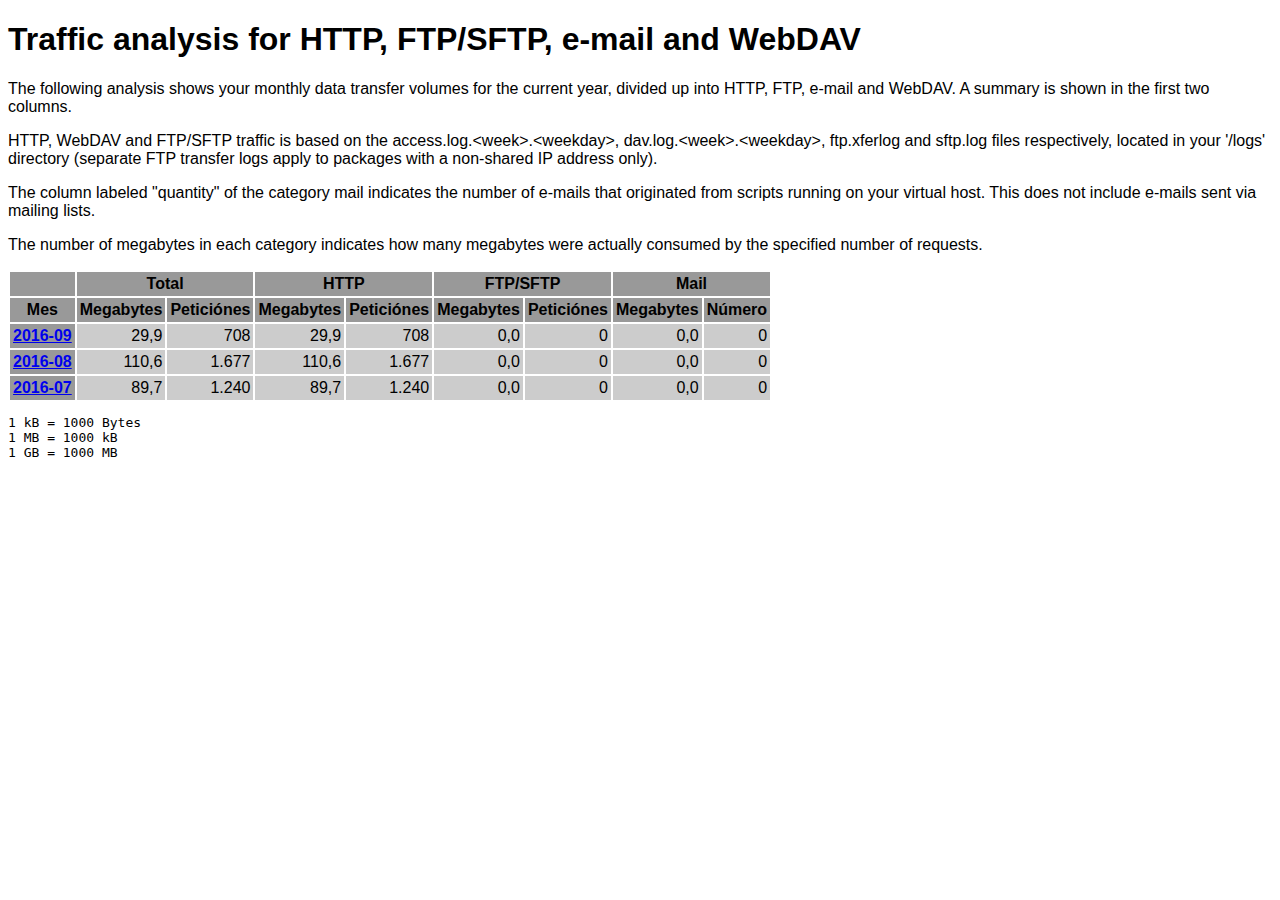
<file: logs/traffic.html/index.html>
<!DOCTYPE HTML PUBLIC "-//W3C//DTD HTML 4.01 Transitional//EN" "http://www.w3.org/TR/html4/loose.dtd">

<html>
<head>
<meta http-equiv="Content-Type" content="text/html; charset=utf-8">
<title>traffic.html</title>
<style type="text/css">
<!--
  em,h1,h2,h3,h4,h5,h6,form,input,br,hr,p,td,th,li,ul {
  font-family:Verdana,Arial,Helvetica,sans-serif; }

  td {color:#000000; background-color:#cccccc;}

  th {color:#000000; background-color:#999999;}
-->
</style>
</head>

<body bgcolor="#FFFFFF">


<!-- HEADER -->
<h1>Traffic analysis for HTTP, FTP/SFTP, e-mail and WebDAV</h1>
<p>
The following analysis shows your monthly data transfer volumes for
the current year, divided up into HTTP, FTP, e-mail and WebDAV.
A summary is shown in the first two columns.
</p>

<p>
HTTP, WebDAV and FTP/SFTP traffic is based on the access.log.&lt;week&gt;.&lt;weekday&gt;,
dav.log.&lt;week&gt;.&lt;weekday&gt;, ftp.xferlog and sftp.log files
respectively, located in your '/logs' directory (separate FTP transfer logs
apply to packages with a non-shared IP address only).
</p>

<p>
The column labeled "quantity" of the category mail indicates the number
of e-mails that originated from scripts running on your virtual host.
This does not include e-mails sent via mailing lists.
</p>

<p>
The number of megabytes in each category indicates how many megabytes
were actually consumed by the specified number of requests.
</p>

<table border="0" cellspacing="2" cellpadding="3">
<thead>
<tr>
<th></th>
<th colspan="2">Total</th>
<th colspan="2">HTTP</th>
<th colspan="2">FTP/SFTP</th>
<th colspan="2">Mail</th>
</tr>
</thead>
<tbody>
<tr>
<th>Mes</th>
<th>Megabytes</th><th>Peticiónes</th>
<th>Megabytes</th><th>Peticiónes</th>
<th>Megabytes</th><th>Peticiónes</th>
<th>Megabytes</th><th>Número</th>
</tr>
<tr><th><a href="09.html">2016-09</a></th>
<td align="right">29,9</td><td align="right" style="border-left:0px;">708</td>
<td align="right">29,9</td><td align="right" style="border-left:0px;">708</td>
<td align="right">0,0</td><td align="right" style="border-left:0px;">0</td>
<td align="right">0,0</td><td align="right" style="border-left:0px;">0</td>
</tr>
<!-- 2016-09 29.888 708 29.888 708 0.000 0 0.000 0 -->
<tr><th><a href="08.html">2016-08</a></th>
<td align="right">110,6</td><td align="right" style="border-left:0px;">1.677</td>
<td align="right">110,6</td><td align="right" style="border-left:0px;">1.677</td>
<td align="right">0,0</td><td align="right" style="border-left:0px;">0</td>
<td align="right">0,0</td><td align="right" style="border-left:0px;">0</td>
</tr>
<!-- 2016-08 110.586 1677 110.586 1677 0.000 0 0.000 0 -->
<tr><th><a href="07.html">2016-07</a></th>
<td align="right">89,7</td><td align="right" style="border-left:0px;">1.240</td>
<td align="right">89,7</td><td align="right" style="border-left:0px;">1.240</td>
<td align="right">0,0</td><td align="right" style="border-left:0px;">0</td>
<td align="right">0,0</td><td align="right" style="border-left:0px;">0</td>
</tr>
<!-- 2016-07 89.706 1240 89.706 1240 0.000 0 0.000 0 -->
</tbody>
</table>

<!-- FOOTER -->
<pre>
1 kB = 1000 Bytes
1 MB = 1000 kB
1 GB = 1000 MB
</pre>


</body>
</html>
</file>
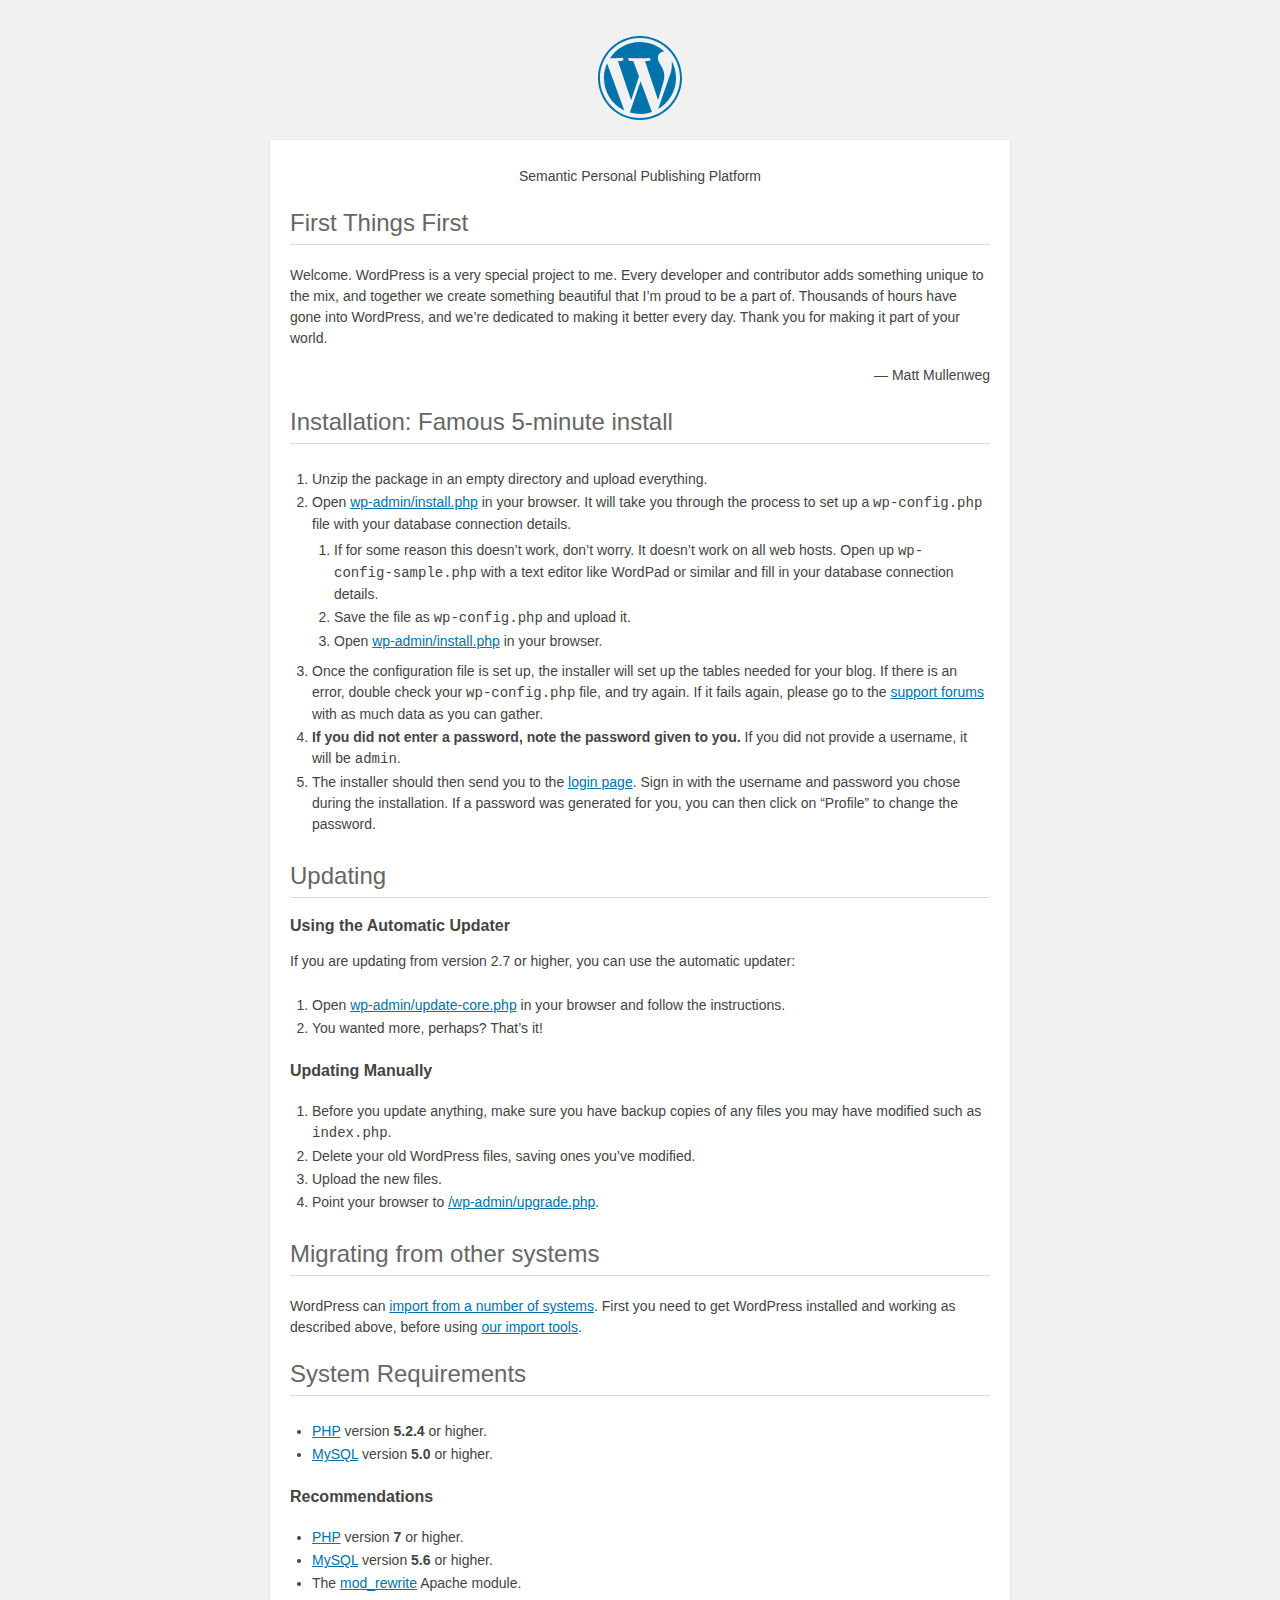
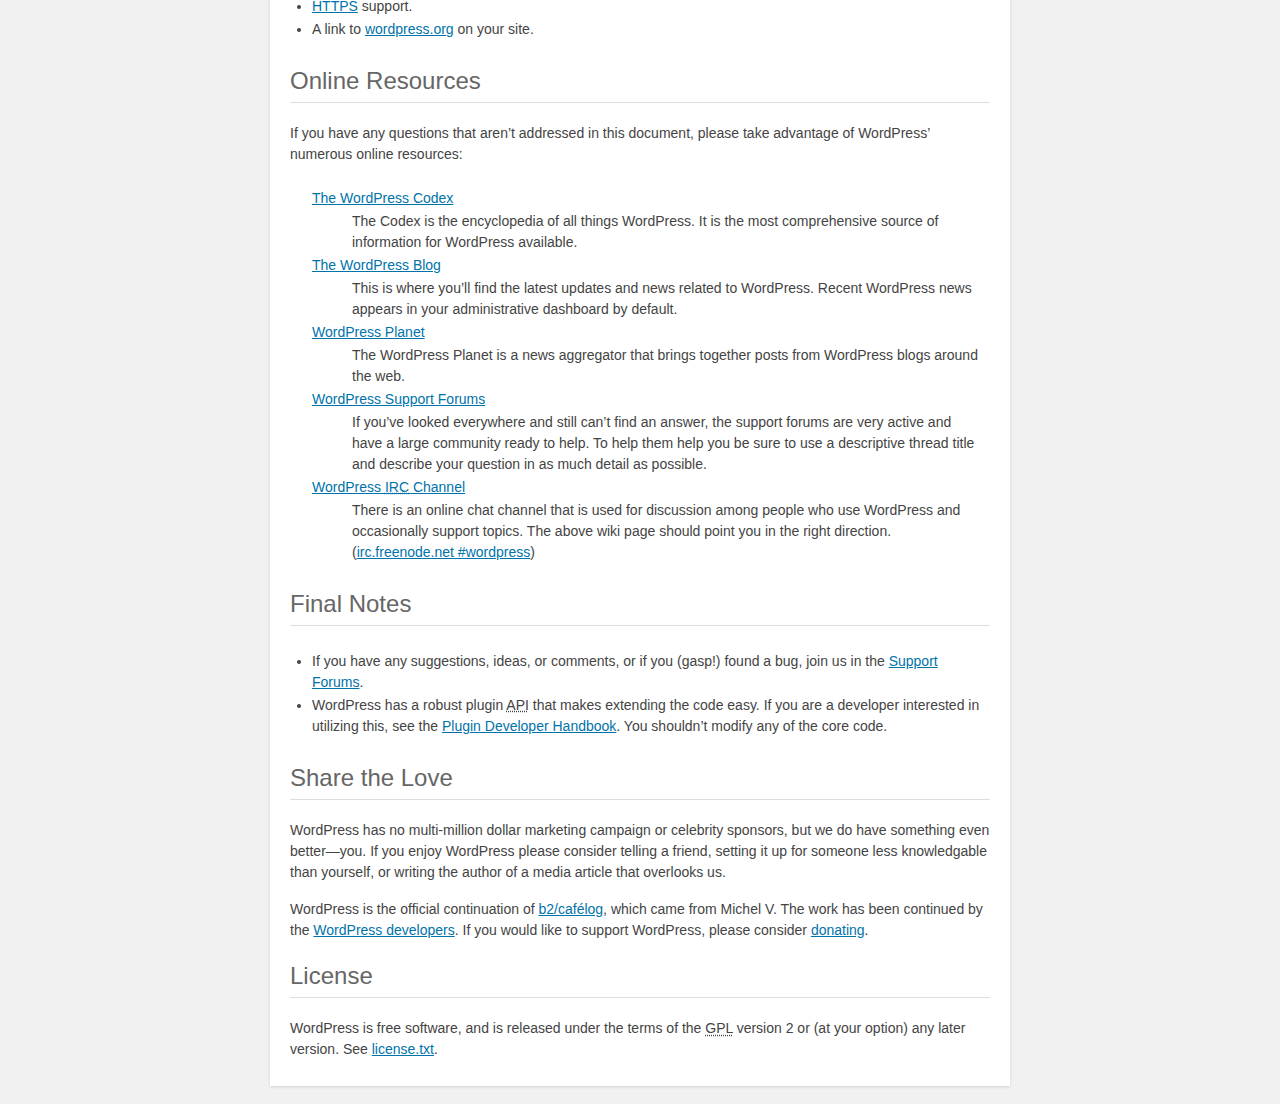
<file: wordpress/readme.html>
<!DOCTYPE html>
<html>
<head>
	<meta name="viewport" content="width=device-width" />
	<meta http-equiv="Content-Type" content="text/html; charset=utf-8" />
	<title>WordPress &#8250; ReadMe</title>
	<link rel="stylesheet" href="wp-admin/css/install.css?ver=20100228" type="text/css" />
</head>
<body>
<h1 id="logo">
	<a href="https://wordpress.org/"><img alt="WordPress" src="wp-admin/images/wordpress-logo.png" /></a>
</h1>
<p style="text-align: center">Semantic Personal Publishing Platform</p>

<h2>First Things First</h2>
<p>Welcome. WordPress is a very special project to me. Every developer and contributor adds something unique to the mix, and together we create something beautiful that I&#8217;m proud to be a part of. Thousands of hours have gone into WordPress, and we&#8217;re dedicated to making it better every day. Thank you for making it part of your world.</p>
<p style="text-align: right">&#8212; Matt Mullenweg</p>

<h2>Installation: Famous 5-minute install</h2>
<ol>
	<li>Unzip the package in an empty directory and upload everything.</li>
	<li>Open <span class="file"><a href="wp-admin/install.php">wp-admin/install.php</a></span> in your browser. It will take you through the process to set up a <code>wp-config.php</code> file with your database connection details.
		<ol>
			<li>If for some reason this doesn&#8217;t work, don&#8217;t worry. It doesn&#8217;t work on all web hosts. Open up <code>wp-config-sample.php</code> with a text editor like WordPad or similar and fill in your database connection details.</li>
			<li>Save the file as <code>wp-config.php</code> and upload it.</li>
			<li>Open <span class="file"><a href="wp-admin/install.php">wp-admin/install.php</a></span> in your browser.</li>
		</ol>
	</li>
	<li>Once the configuration file is set up, the installer will set up the tables needed for your blog. If there is an error, double check your <code>wp-config.php</code> file, and try again. If it fails again, please go to the <a href="https://wordpress.org/support/" title="WordPress support">support forums</a> with as much data as you can gather.</li>
	<li><strong>If you did not enter a password, note the password given to you.</strong> If you did not provide a username, it will be <code>admin</code>.</li>
	<li>The installer should then send you to the <a href="wp-login.php">login page</a>. Sign in with the username and password you chose during the installation. If a password was generated for you, you can then click on &#8220;Profile&#8221; to change the password.</li>
</ol>

<h2>Updating</h2>
<h3>Using the Automatic Updater</h3>
<p>If you are updating from version 2.7 or higher, you can use the automatic updater:</p>
<ol>
	<li>Open <span class="file"><a href="wp-admin/update-core.php">wp-admin/update-core.php</a></span> in your browser and follow the instructions.</li>
	<li>You wanted more, perhaps? That&#8217;s it!</li>
</ol>

<h3>Updating Manually</h3>
<ol>
	<li>Before you update anything, make sure you have backup copies of any files you may have modified such as <code>index.php</code>.</li>
	<li>Delete your old WordPress files, saving ones you&#8217;ve modified.</li>
	<li>Upload the new files.</li>
	<li>Point your browser to <span class="file"><a href="wp-admin/upgrade.php">/wp-admin/upgrade.php</a>.</span></li>
</ol>

<h2>Migrating from other systems</h2>
<p>WordPress can <a href="https://codex.wordpress.org/Importing_Content">import from a number of systems</a>. First you need to get WordPress installed and working as described above, before using <a href="wp-admin/import.php" title="Import to WordPress">our import tools</a>.</p>

<h2>System Requirements</h2>
<ul>
	<li><a href="https://secure.php.net/">PHP</a> version <strong>5.2.4</strong> or higher.</li>
	<li><a href="https://www.mysql.com/">MySQL</a> version <strong>5.0</strong> or higher.</li>
</ul>

<h3>Recommendations</h3>
<ul>
	<li><a href="https://secure.php.net/">PHP</a> version <strong>7</strong> or higher.</li>
	<li><a href="https://www.mysql.com/">MySQL</a> version <strong>5.6</strong> or higher.</li>
	<li>The <a href="https://httpd.apache.org/docs/2.2/mod/mod_rewrite.html">mod_rewrite</a> Apache module.</li>
	<li><a href="https://wordpress.org/news/2016/12/moving-toward-ssl/">HTTPS</a> support.</li>
	<li>A link to <a href="https://wordpress.org/">wordpress.org</a> on your site.</li>
</ul>

<h2>Online Resources</h2>
<p>If you have any questions that aren&#8217;t addressed in this document, please take advantage of WordPress&#8217; numerous online resources:</p>
<dl>
	<dt><a href="https://codex.wordpress.org/">The WordPress Codex</a></dt>
		<dd>The Codex is the encyclopedia of all things WordPress. It is the most comprehensive source of information for WordPress available.</dd>
	<dt><a href="https://wordpress.org/news/">The WordPress Blog</a></dt>
		<dd>This is where you&#8217;ll find the latest updates and news related to WordPress. Recent WordPress news appears in your administrative dashboard by default.</dd>
	<dt><a href="https://planet.wordpress.org/">WordPress Planet</a></dt>
		<dd>The WordPress Planet is a news aggregator that brings together posts from WordPress blogs around the web.</dd>
	<dt><a href="https://wordpress.org/support/">WordPress Support Forums</a></dt>
		<dd>If you&#8217;ve looked everywhere and still can&#8217;t find an answer, the support forums are very active and have a large community ready to help. To help them help you be sure to use a descriptive thread title and describe your question in as much detail as possible.</dd>
	<dt><a href="https://codex.wordpress.org/IRC">WordPress <abbr title="Internet Relay Chat">IRC</abbr> Channel</a></dt>
		<dd>There is an online chat channel that is used for discussion among people who use WordPress and occasionally support topics. The above wiki page should point you in the right direction. (<a href="irc://irc.freenode.net/wordpress">irc.freenode.net #wordpress</a>)</dd>
</dl>

<h2>Final Notes</h2>
<ul>
	<li>If you have any suggestions, ideas, or comments, or if you (gasp!) found a bug, join us in the <a href="https://wordpress.org/support/">Support Forums</a>.</li>
	<li>WordPress has a robust plugin <abbr title="application programming interface">API</abbr> that makes extending the code easy. If you are a developer interested in utilizing this, see the <a href="https://developer.wordpress.org/plugins/">Plugin Developer Handbook</a>. You shouldn&#8217;t modify any of the core code.</li>
</ul>

<h2>Share the Love</h2>
<p>WordPress has no multi-million dollar marketing campaign or celebrity sponsors, but we do have something even better&#8212;you. If you enjoy WordPress please consider telling a friend, setting it up for someone less knowledgable than yourself, or writing the author of a media article that overlooks us.</p>

<p>WordPress is the official continuation of <a href="http://cafelog.com/">b2/caf&#233;log</a>, which came from Michel V. The work has been continued by the <a href="https://wordpress.org/about/">WordPress developers</a>. If you would like to support WordPress, please consider <a href="https://wordpress.org/donate/" title="Donate to WordPress">donating</a>.</p>

<h2>License</h2>
<p>WordPress is free software, and is released under the terms of the <abbr title="GNU General Public License">GPL</abbr> version 2 or (at your option) any later version. See <a href="license.txt">license.txt</a>.</p>

</body>
</html>
</file>
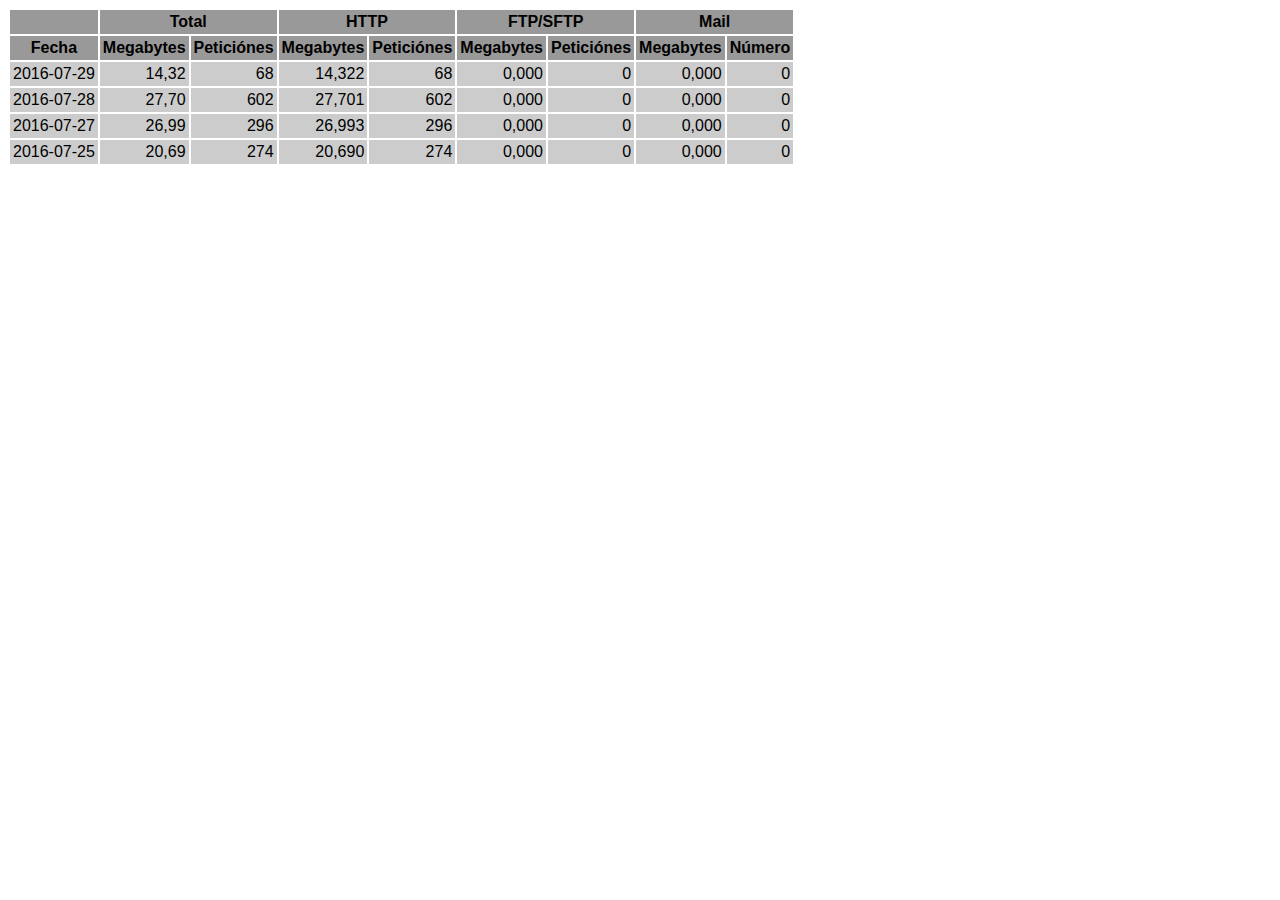
<file: logs/traffic.html/07.html>
<!DOCTYPE HTML PUBLIC "-//W3C//DTD HTML 4.01 Transitional//EN" "http://www.w3.org/TR/html4/loose.dtd">

<html>
<head>
<meta http-equiv="Content-Type" content="text/html; charset=utf-8">
<title>traffic.html</title>
<style type="text/css">
<!--
  em,h1,h2,h3,h4,h5,h6,form,input,br,hr,p,td,th,li,ul {
  font-family:Verdana,Arial,Helvetica,sans-serif; }

  td {color:#000000; background-color:#cccccc;}

  th {color:#000000; background-color:#999999;}
-->
</style>
</head>

<body bgcolor="#FFFFFF">

<table border="0" cellspacing="2" cellpadding="3">
<thead>
<tr>
<th></th>
<th colspan="2">Total</th>
<th colspan="2">HTTP</th>
<th colspan="2">FTP/SFTP</th>
<th colspan="2">Mail</th>
</tr>
</thead>
<tbody>
<tr>
<th align="center">Fecha</th>
<th>Megabytes</th><th>Peticiónes</th>
<th>Megabytes</th><th>Peticiónes</th>
<th>Megabytes</th><th>Peticiónes</th>
<th>Megabytes</th><th>Número</th>
</tr>
<tr>
<td>2016-07-29</td>
<td align="right">14,32</td><td align="right">68</td>
<td align=right>14,322</td><td align=right>68</td>
<td align=right>0,000</td><td align=right>0</td>
<td align=right>0,000</td><td align=right>0</td>
</tr>
<!-- 2016-07-29 14.322 68 14.322 68 0.000 0 0.000 0 -->
<tr>
<td>2016-07-28</td>
<td align="right">27,70</td><td align="right">602</td>
<td align=right>27,701</td><td align=right>602</td>
<td align=right>0,000</td><td align=right>0</td>
<td align=right>0,000</td><td align=right>0</td>
</tr>
<!-- 2016-07-28 27.701 602 27.701 602 0.000 0 0.000 0 -->
<tr>
<td>2016-07-27</td>
<td align="right">26,99</td><td align="right">296</td>
<td align=right>26,993</td><td align=right>296</td>
<td align=right>0,000</td><td align=right>0</td>
<td align=right>0,000</td><td align=right>0</td>
</tr>
<!-- 2016-07-27 26.993 296 26.993 296 0.000 0 0.000 0 -->
<tr>
<td>2016-07-25</td>
<td align="right">20,69</td><td align="right">274</td>
<td align=right>20,690</td><td align=right>274</td>
<td align=right>0,000</td><td align=right>0</td>
<td align=right>0,000</td><td align=right>0</td>
</tr>
<!-- 2016-07-25 20.690 274 20.690 274 0.000 0 0.000 0 -->
</tbody>
</table>

</body>
</html>
</file>
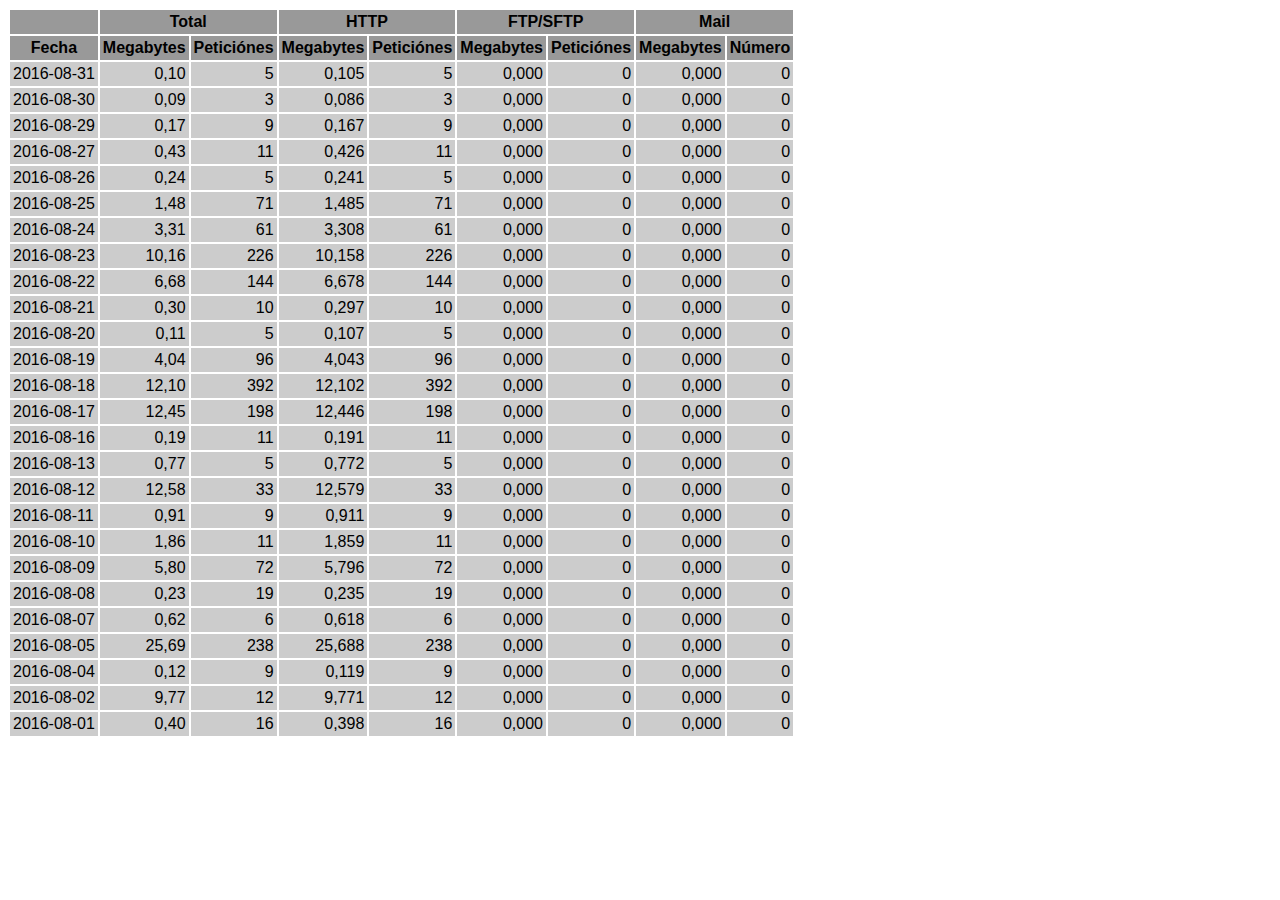
<file: logs/traffic.html/08.html>
<!DOCTYPE HTML PUBLIC "-//W3C//DTD HTML 4.01 Transitional//EN" "http://www.w3.org/TR/html4/loose.dtd">

<html>
<head>
<meta http-equiv="Content-Type" content="text/html; charset=utf-8">
<title>traffic.html</title>
<style type="text/css">
<!--
  em,h1,h2,h3,h4,h5,h6,form,input,br,hr,p,td,th,li,ul {
  font-family:Verdana,Arial,Helvetica,sans-serif; }

  td {color:#000000; background-color:#cccccc;}

  th {color:#000000; background-color:#999999;}
-->
</style>
</head>

<body bgcolor="#FFFFFF">

<table border="0" cellspacing="2" cellpadding="3">
<thead>
<tr>
<th></th>
<th colspan="2">Total</th>
<th colspan="2">HTTP</th>
<th colspan="2">FTP/SFTP</th>
<th colspan="2">Mail</th>
</tr>
</thead>
<tbody>
<tr>
<th align="center">Fecha</th>
<th>Megabytes</th><th>Peticiónes</th>
<th>Megabytes</th><th>Peticiónes</th>
<th>Megabytes</th><th>Peticiónes</th>
<th>Megabytes</th><th>Número</th>
</tr>
<tr>
<td>2016-08-31</td>
<td align="right">0,10</td><td align="right">5</td>
<td align=right>0,105</td><td align=right>5</td>
<td align=right>0,000</td><td align=right>0</td>
<td align=right>0,000</td><td align=right>0</td>
</tr>
<!-- 2016-08-31 0.105 5 0.105 5 0.000 0 0.000 0 -->
<tr>
<td>2016-08-30</td>
<td align="right">0,09</td><td align="right">3</td>
<td align=right>0,086</td><td align=right>3</td>
<td align=right>0,000</td><td align=right>0</td>
<td align=right>0,000</td><td align=right>0</td>
</tr>
<!-- 2016-08-30 0.086 3 0.086 3 0.000 0 0.000 0 -->
<tr>
<td>2016-08-29</td>
<td align="right">0,17</td><td align="right">9</td>
<td align=right>0,167</td><td align=right>9</td>
<td align=right>0,000</td><td align=right>0</td>
<td align=right>0,000</td><td align=right>0</td>
</tr>
<!-- 2016-08-29 0.167 9 0.167 9 0.000 0 0.000 0 -->
<tr>
<td>2016-08-27</td>
<td align="right">0,43</td><td align="right">11</td>
<td align=right>0,426</td><td align=right>11</td>
<td align=right>0,000</td><td align=right>0</td>
<td align=right>0,000</td><td align=right>0</td>
</tr>
<!-- 2016-08-27 0.426 11 0.426 11 0.000 0 0.000 0 -->
<tr>
<td>2016-08-26</td>
<td align="right">0,24</td><td align="right">5</td>
<td align=right>0,241</td><td align=right>5</td>
<td align=right>0,000</td><td align=right>0</td>
<td align=right>0,000</td><td align=right>0</td>
</tr>
<!-- 2016-08-26 0.241 5 0.241 5 0.000 0 0.000 0 -->
<tr>
<td>2016-08-25</td>
<td align="right">1,48</td><td align="right">71</td>
<td align=right>1,485</td><td align=right>71</td>
<td align=right>0,000</td><td align=right>0</td>
<td align=right>0,000</td><td align=right>0</td>
</tr>
<!-- 2016-08-25 1.485 71 1.485 71 0.000 0 0.000 0 -->
<tr>
<td>2016-08-24</td>
<td align="right">3,31</td><td align="right">61</td>
<td align=right>3,308</td><td align=right>61</td>
<td align=right>0,000</td><td align=right>0</td>
<td align=right>0,000</td><td align=right>0</td>
</tr>
<!-- 2016-08-24 3.308 61 3.308 61 0.000 0 0.000 0 -->
<tr>
<td>2016-08-23</td>
<td align="right">10,16</td><td align="right">226</td>
<td align=right>10,158</td><td align=right>226</td>
<td align=right>0,000</td><td align=right>0</td>
<td align=right>0,000</td><td align=right>0</td>
</tr>
<!-- 2016-08-23 10.158 226 10.158 226 0.000 0 0.000 0 -->
<tr>
<td>2016-08-22</td>
<td align="right">6,68</td><td align="right">144</td>
<td align=right>6,678</td><td align=right>144</td>
<td align=right>0,000</td><td align=right>0</td>
<td align=right>0,000</td><td align=right>0</td>
</tr>
<!-- 2016-08-22 6.678 144 6.678 144 0.000 0 0.000 0 -->
<tr>
<td>2016-08-21</td>
<td align="right">0,30</td><td align="right">10</td>
<td align=right>0,297</td><td align=right>10</td>
<td align=right>0,000</td><td align=right>0</td>
<td align=right>0,000</td><td align=right>0</td>
</tr>
<!-- 2016-08-21 0.297 10 0.297 10 0.000 0 0.000 0 -->
<tr>
<td>2016-08-20</td>
<td align="right">0,11</td><td align="right">5</td>
<td align=right>0,107</td><td align=right>5</td>
<td align=right>0,000</td><td align=right>0</td>
<td align=right>0,000</td><td align=right>0</td>
</tr>
<!-- 2016-08-20 0.107 5 0.107 5 0.000 0 0.000 0 -->
<tr>
<td>2016-08-19</td>
<td align="right">4,04</td><td align="right">96</td>
<td align=right>4,043</td><td align=right>96</td>
<td align=right>0,000</td><td align=right>0</td>
<td align=right>0,000</td><td align=right>0</td>
</tr>
<!-- 2016-08-19 4.043 96 4.043 96 0.000 0 0.000 0 -->
<tr>
<td>2016-08-18</td>
<td align="right">12,10</td><td align="right">392</td>
<td align=right>12,102</td><td align=right>392</td>
<td align=right>0,000</td><td align=right>0</td>
<td align=right>0,000</td><td align=right>0</td>
</tr>
<!-- 2016-08-18 12.102 392 12.102 392 0.000 0 0.000 0 -->
<tr>
<td>2016-08-17</td>
<td align="right">12,45</td><td align="right">198</td>
<td align=right>12,446</td><td align=right>198</td>
<td align=right>0,000</td><td align=right>0</td>
<td align=right>0,000</td><td align=right>0</td>
</tr>
<!-- 2016-08-17 12.446 198 12.446 198 0.000 0 0.000 0 -->
<tr>
<td>2016-08-16</td>
<td align="right">0,19</td><td align="right">11</td>
<td align=right>0,191</td><td align=right>11</td>
<td align=right>0,000</td><td align=right>0</td>
<td align=right>0,000</td><td align=right>0</td>
</tr>
<!-- 2016-08-16 0.191 11 0.191 11 0.000 0 0.000 0 -->
<tr>
<td>2016-08-13</td>
<td align="right">0,77</td><td align="right">5</td>
<td align=right>0,772</td><td align=right>5</td>
<td align=right>0,000</td><td align=right>0</td>
<td align=right>0,000</td><td align=right>0</td>
</tr>
<!-- 2016-08-13 0.772 5 0.772 5 0.000 0 0.000 0 -->
<tr>
<td>2016-08-12</td>
<td align="right">12,58</td><td align="right">33</td>
<td align=right>12,579</td><td align=right>33</td>
<td align=right>0,000</td><td align=right>0</td>
<td align=right>0,000</td><td align=right>0</td>
</tr>
<!-- 2016-08-12 12.579 33 12.579 33 0.000 0 0.000 0 -->
<tr>
<td>2016-08-11</td>
<td align="right">0,91</td><td align="right">9</td>
<td align=right>0,911</td><td align=right>9</td>
<td align=right>0,000</td><td align=right>0</td>
<td align=right>0,000</td><td align=right>0</td>
</tr>
<!-- 2016-08-11 0.911 9 0.911 9 0.000 0 0.000 0 -->
<tr>
<td>2016-08-10</td>
<td align="right">1,86</td><td align="right">11</td>
<td align=right>1,859</td><td align=right>11</td>
<td align=right>0,000</td><td align=right>0</td>
<td align=right>0,000</td><td align=right>0</td>
</tr>
<!-- 2016-08-10 1.859 11 1.859 11 0.000 0 0.000 0 -->
<tr>
<td>2016-08-09</td>
<td align="right">5,80</td><td align="right">72</td>
<td align=right>5,796</td><td align=right>72</td>
<td align=right>0,000</td><td align=right>0</td>
<td align=right>0,000</td><td align=right>0</td>
</tr>
<!-- 2016-08-09 5.796 72 5.796 72 0.000 0 0.000 0 -->
<tr>
<td>2016-08-08</td>
<td align="right">0,23</td><td align="right">19</td>
<td align=right>0,235</td><td align=right>19</td>
<td align=right>0,000</td><td align=right>0</td>
<td align=right>0,000</td><td align=right>0</td>
</tr>
<!-- 2016-08-08 0.235 19 0.235 19 0.000 0 0.000 0 -->
<tr>
<td>2016-08-07</td>
<td align="right">0,62</td><td align="right">6</td>
<td align=right>0,618</td><td align=right>6</td>
<td align=right>0,000</td><td align=right>0</td>
<td align=right>0,000</td><td align=right>0</td>
</tr>
<!-- 2016-08-07 0.618 6 0.618 6 0.000 0 0.000 0 -->
<tr>
<td>2016-08-05</td>
<td align="right">25,69</td><td align="right">238</td>
<td align=right>25,688</td><td align=right>238</td>
<td align=right>0,000</td><td align=right>0</td>
<td align=right>0,000</td><td align=right>0</td>
</tr>
<!-- 2016-08-05 25.688 238 25.688 238 0.000 0 0.000 0 -->
<tr>
<td>2016-08-04</td>
<td align="right">0,12</td><td align="right">9</td>
<td align=right>0,119</td><td align=right>9</td>
<td align=right>0,000</td><td align=right>0</td>
<td align=right>0,000</td><td align=right>0</td>
</tr>
<!-- 2016-08-04 0.119 9 0.119 9 0.000 0 0.000 0 -->
<tr>
<td>2016-08-02</td>
<td align="right">9,77</td><td align="right">12</td>
<td align=right>9,771</td><td align=right>12</td>
<td align=right>0,000</td><td align=right>0</td>
<td align=right>0,000</td><td align=right>0</td>
</tr>
<!-- 2016-08-02 9.771 12 9.771 12 0.000 0 0.000 0 -->
<tr>
<td>2016-08-01</td>
<td align="right">0,40</td><td align="right">16</td>
<td align=right>0,398</td><td align=right>16</td>
<td align=right>0,000</td><td align=right>0</td>
<td align=right>0,000</td><td align=right>0</td>
</tr>
<!-- 2016-08-01 0.398 16 0.398 16 0.000 0 0.000 0 -->
</tbody>
</table>

</body>
</html>
</file>
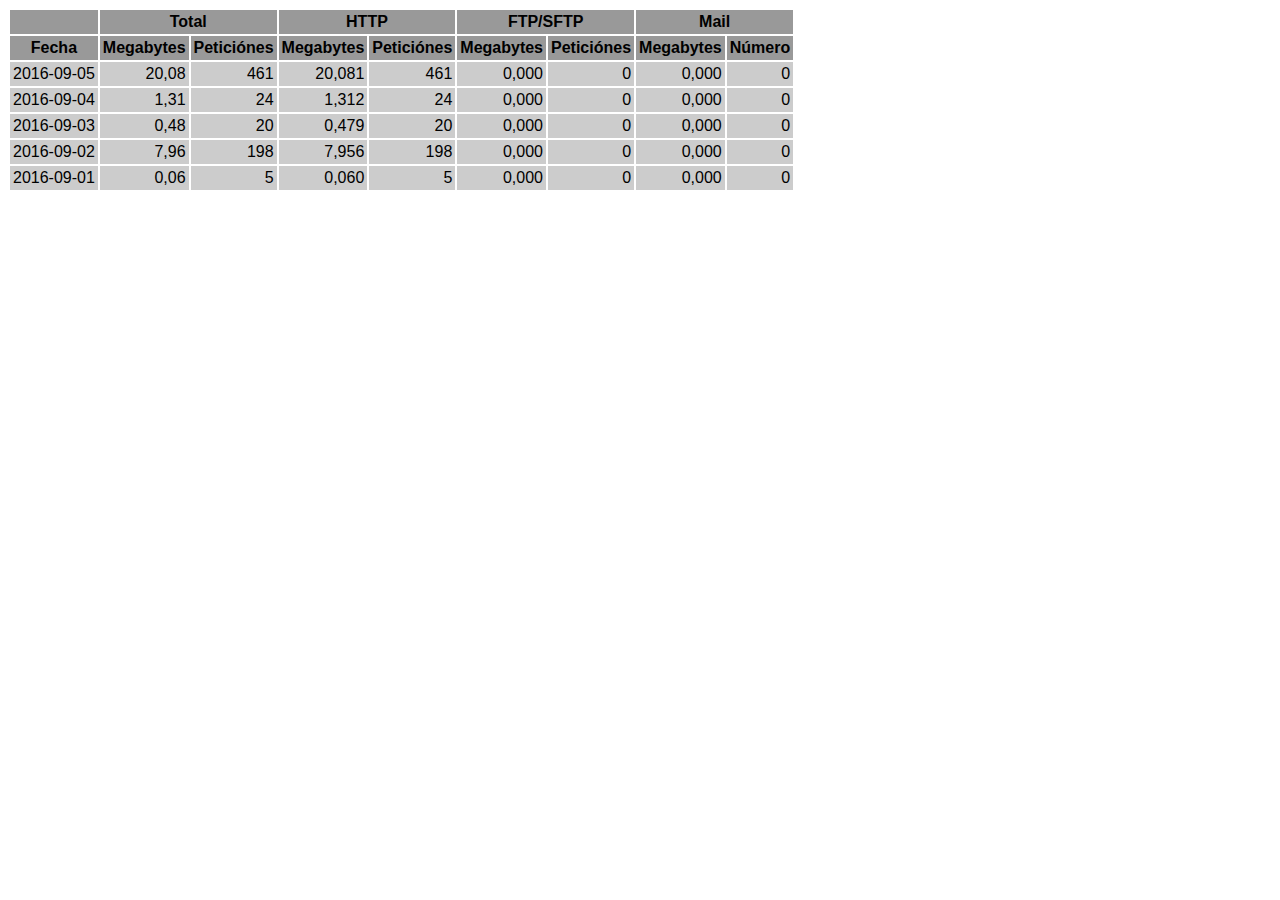
<file: logs/traffic.html/09.html>
<!DOCTYPE HTML PUBLIC "-//W3C//DTD HTML 4.01 Transitional//EN" "http://www.w3.org/TR/html4/loose.dtd">

<html>
<head>
<meta http-equiv="Content-Type" content="text/html; charset=utf-8">
<title>traffic.html</title>
<style type="text/css">
<!--
  em,h1,h2,h3,h4,h5,h6,form,input,br,hr,p,td,th,li,ul {
  font-family:Verdana,Arial,Helvetica,sans-serif; }

  td {color:#000000; background-color:#cccccc;}

  th {color:#000000; background-color:#999999;}
-->
</style>
</head>

<body bgcolor="#FFFFFF">

<table border="0" cellspacing="2" cellpadding="3">
<thead>
<tr>
<th></th>
<th colspan="2">Total</th>
<th colspan="2">HTTP</th>
<th colspan="2">FTP/SFTP</th>
<th colspan="2">Mail</th>
</tr>
</thead>
<tbody>
<tr>
<th align="center">Fecha</th>
<th>Megabytes</th><th>Peticiónes</th>
<th>Megabytes</th><th>Peticiónes</th>
<th>Megabytes</th><th>Peticiónes</th>
<th>Megabytes</th><th>Número</th>
</tr>
<tr>
<td>2016-09-05</td>
<td align="right">20,08</td><td align="right">461</td>
<td align=right>20,081</td><td align=right>461</td>
<td align=right>0,000</td><td align=right>0</td>
<td align=right>0,000</td><td align=right>0</td>
</tr>
<!-- 2016-09-05 20.081 461 20.081 461 0.000 0 0.000 0 -->
<tr>
<td>2016-09-04</td>
<td align="right">1,31</td><td align="right">24</td>
<td align=right>1,312</td><td align=right>24</td>
<td align=right>0,000</td><td align=right>0</td>
<td align=right>0,000</td><td align=right>0</td>
</tr>
<!-- 2016-09-04 1.312 24 1.312 24 0.000 0 0.000 0 -->
<tr>
<td>2016-09-03</td>
<td align="right">0,48</td><td align="right">20</td>
<td align=right>0,479</td><td align=right>20</td>
<td align=right>0,000</td><td align=right>0</td>
<td align=right>0,000</td><td align=right>0</td>
</tr>
<!-- 2016-09-03 0.479 20 0.479 20 0.000 0 0.000 0 -->
<tr>
<td>2016-09-02</td>
<td align="right">7,96</td><td align="right">198</td>
<td align=right>7,956</td><td align=right>198</td>
<td align=right>0,000</td><td align=right>0</td>
<td align=right>0,000</td><td align=right>0</td>
</tr>
<!-- 2016-09-02 7.956 198 7.956 198 0.000 0 0.000 0 -->
<tr>
<td>2016-09-01</td>
<td align="right">0,06</td><td align="right">5</td>
<td align=right>0,060</td><td align=right>5</td>
<td align=right>0,000</td><td align=right>0</td>
<td align=right>0,000</td><td align=right>0</td>
</tr>
<!-- 2016-09-01 0.060 5 0.060 5 0.000 0 0.000 0 -->
</tbody>
</table>

</body>
</html>
</file>
<file: wordpress/wp-admin/css/install.css>
html {
	background: #f1f1f1;
	margin: 0 20px;
}

body {
	background: #fff;
	color: #444;
	font-family: -apple-system, BlinkMacSystemFont, "Segoe UI", Roboto, Oxygen-Sans, Ubuntu, Cantarell, "Helvetica Neue", sans-serif;
	margin: 140px auto 25px;
	padding: 20px 20px 10px 20px;
	max-width: 700px;
	-webkit-font-smoothing: subpixel-antialiased;
	box-shadow: 0 1px 3px rgba(0,0,0,0.13);
}

a {
	color: #0073aa;
}

a:hover,
a:active {
	color: #00a0d2;
}

a:focus {
	color: #124964;
	box-shadow:
		0 0 0 1px #5b9dd9,
		0 0 2px 1px rgba(30, 140, 190, .8);
}

.ie8 a:focus {
	outline: #5b9dd9 solid 1px;
}

h1, h2 {
	border-bottom: 1px solid #ddd;
	clear: both;
	color: #666;
	font-size: 24px;
	padding: 0;
	padding-bottom: 7px;
	font-weight: 400;
}

h3 {
	font-size: 16px;
}

p, li, dd, dt {
	padding-bottom: 2px;
	font-size: 14px;
	line-height: 1.5;
}

code, .code {
	font-family: Consolas, Monaco, monospace;
}

ul, ol, dl {
	padding: 5px 5px 5px 22px;
}

a img {
	border:0
}
abbr {
	border: 0;
	font-variant: normal;
}

fieldset {
	border: 0;
	padding: 0;
	margin: 0;
}

label {
	cursor: pointer;
}

#logo {
	margin: 6px 0 14px 0;
	padding: 0 0 7px 0;
	border-bottom: none;
	text-align:center
}
#logo a {
	background-image: url(../images/w-logo-blue.png?ver=20131202);
	background-image: none, url(../images/wordpress-logo.svg?ver=20131107);
	background-size: 84px;
	background-position: center top;
	background-repeat: no-repeat;
	color: #444; /* same as login.css */
	height: 84px;
	font-size: 20px;
	font-weight: 400;
	line-height: 1.3em;
	margin: -130px auto 25px;
	padding: 0;
	text-decoration: none;
	width: 84px;
	text-indent: -9999px;
	outline: none;
	overflow: hidden;
	display: block;
}

#logo a:focus {
	box-shadow: none;
}

.step {
	margin: 20px 0 15px;
}
.step, th {
	text-align: left;
	padding: 0;
}
.language-chooser.wp-core-ui .step .button.button-large {
	height: 36px;
	font-size: 14px;
	line-height: 33px;
	vertical-align: middle;
}
textarea {
	border: 1px solid #ddd;
	font-family: -apple-system, BlinkMacSystemFont, "Segoe UI", Roboto, Oxygen-Sans, Ubuntu, Cantarell, "Helvetica Neue", sans-serif;
	width: 100%;
	box-sizing: border-box;
}

.form-table {
	border-collapse: collapse;
	margin-top: 1em;
	width: 100%;
}

.form-table td {
	margin-bottom: 9px;
	padding: 10px 20px 10px 0;
	font-size: 14px;
	vertical-align: top
}

.form-table th {
	font-size: 14px;
	text-align: left;
	padding: 10px 20px 10px 0;
	width: 140px;
	vertical-align: top;
}

.form-table code {
	line-height: 18px;
	font-size: 14px;
}

.form-table p {
	margin: 4px 0 0 0;
	font-size: 11px;
}

.form-table input {
	line-height: 20px;
	font-size: 15px;
	padding: 3px 5px;
	border: 1px solid #ddd;
	box-shadow: inset 0 1px 2px rgba(0,0,0,0.07);
}

input,
submit {
	font-family: -apple-system, BlinkMacSystemFont, "Segoe UI", Roboto, Oxygen-Sans, Ubuntu, Cantarell, "Helvetica Neue", sans-serif;
}

.form-table input[type=text],
.form-table input[type=email],
.form-table input[type=url],
.form-table input[type=password] {
	width: 206px;
}

.form-table th p {
	font-weight: 400;
}

.form-table.install-success th,
.form-table.install-success td {
	vertical-align: middle;
	padding: 16px 20px 16px 0;
}

.form-table.install-success td p {
	margin: 0;
	font-size: 14px;
}

.form-table.install-success td code {
	margin: 0;
	font-size: 18px;
}

#error-page {
	margin-top: 50px;
}

#error-page p {
	font-size: 14px;
	line-height: 18px;
	margin: 25px 0 20px;
}

#error-page code, .code {
	font-family: Consolas, Monaco, monospace;
}

.wp-hide-pw > .dashicons {
	line-height: inherit;
}

#pass-strength-result {
	background-color: #eee;
	border: 1px solid #ddd;
	color: #23282d;
	margin: -2px 5px 5px 0px;
	padding: 3px 5px;
	text-align: center;
	width: 218px;
	box-sizing: border-box;
	opacity: 0;
}

#pass-strength-result.short {
	background-color: #f1adad;
	border-color: #e35b5b;
	opacity: 1;
}

#pass-strength-result.bad {
	background-color: #fbc5a9;
	border-color: #f78b53;
	opacity: 1;
}

#pass-strength-result.good {
	background-color: #ffe399;
	border-color: #ffc733;
	opacity: 1;
}

#pass-strength-result.strong {
	background-color: #c1e1b9;
	border-color: #83c373;
	opacity: 1;
}

#pass1.short, #pass1-text.short {
	border-color: #e35b5b;
}

#pass1.bad, #pass1-text.bad {
	border-color: #f78b53;
}

#pass1.good, #pass1-text.good {
	border-color: #ffc733;
}

#pass1.strong, #pass1-text.strong {
	border-color: #83c373;
}

.pw-weak {
	display: none;
}

.message {
	border-left: 4px solid #dc3232;
	padding: .7em .6em;
	background-color: #fbeaea;
}

/* rtl:ignore */
#dbname,
#uname,
#pwd,
#dbhost,
#prefix,
#user_login,
#admin_email,
#pass1,
#pass2 {
	direction: ltr;
}

#pass1-text,
.show-password #pass1 {
	display: none;
}

.show-password #pass1-text
{
	display: inline-block;
}

.form-table span.description.important {
	font-size: 12px;
}


/* localization */
body.rtl,
.rtl textarea,
.rtl input,
.rtl submit {
	font-family: Tahoma, sans-serif;
}

:lang(he-il) body.rtl,
:lang(he-il) .rtl textarea,
:lang(he-il) .rtl input,
:lang(he-il) .rtl submit {
	font-family: Arial, sans-serif;
}

@media only screen and (max-width: 799px) {
	body {
		margin-top: 115px;
	}
	#logo a {
		margin: -125px auto 30px;
	}
}

@media screen and ( max-width: 782px ) {

	.form-table {
		margin-top: 0;
	}

	.form-table th,
	.form-table td {
		display: block;
		width: auto;
		vertical-align: middle;
	}

	.form-table th {
		padding: 20px 0 0;
	}

	.form-table td {
		padding: 5px 0;
		border: 0;
		margin: 0;
	}

	textarea,
	input {
		font-size: 16px;
	}

	.form-table td input[type="text"],
	.form-table td input[type="email"],
	.form-table td input[type="url"],
	.form-table td input[type="password"],
	.form-table td select,
	.form-table td textarea,
	.form-table span.description {
		width: 100%;
		font-size: 16px;
		line-height: 1.5;
		padding: 7px 10px;
		display: block;
		max-width: none;
		box-sizing: border-box;
	}

}

body.language-chooser {
	max-width: 300px;
}

.language-chooser select {
	padding: 8px;
	width: 100%;
	display: block;
	border: 1px solid #ddd;
	background-color: #fff;
	color: #32373c;
	font-size: 16px;
	font-family: Arial, sans-serif;
	font-weight: 400;
}

.language-chooser p {
	text-align: right;
}

.screen-reader-input,
.screen-reader-text {
	border: 0;
	clip: rect(1px, 1px, 1px, 1px);
	-webkit-clip-path: inset(50%);
	clip-path: inset(50%);
	height: 1px;
	margin: -1px;
	overflow: hidden;
	padding: 0;
	position: absolute;
	width: 1px;
	word-wrap: normal !important;
}

.spinner {
	background: url(../images/spinner.gif) no-repeat;
	background-size: 20px 20px;
	visibility: hidden;
	opacity: 0.7;
	filter: alpha(opacity=70);
	width: 20px;
	height: 20px;
	margin: 2px 5px 0;
}

.step .spinner {
	display: inline-block;
	vertical-align: middle;
	margin-right: 15px;
}

.button.hide-if-no-js,
.hide-if-no-js {
	display: none;
}

/**
 * HiDPI Displays
 */
@media print,
  (-webkit-min-device-pixel-ratio: 1.25),
  (min-resolution: 120dpi) {

	.spinner {
		background-image: url(../images/spinner-2x.gif);
	}

}
</file>
